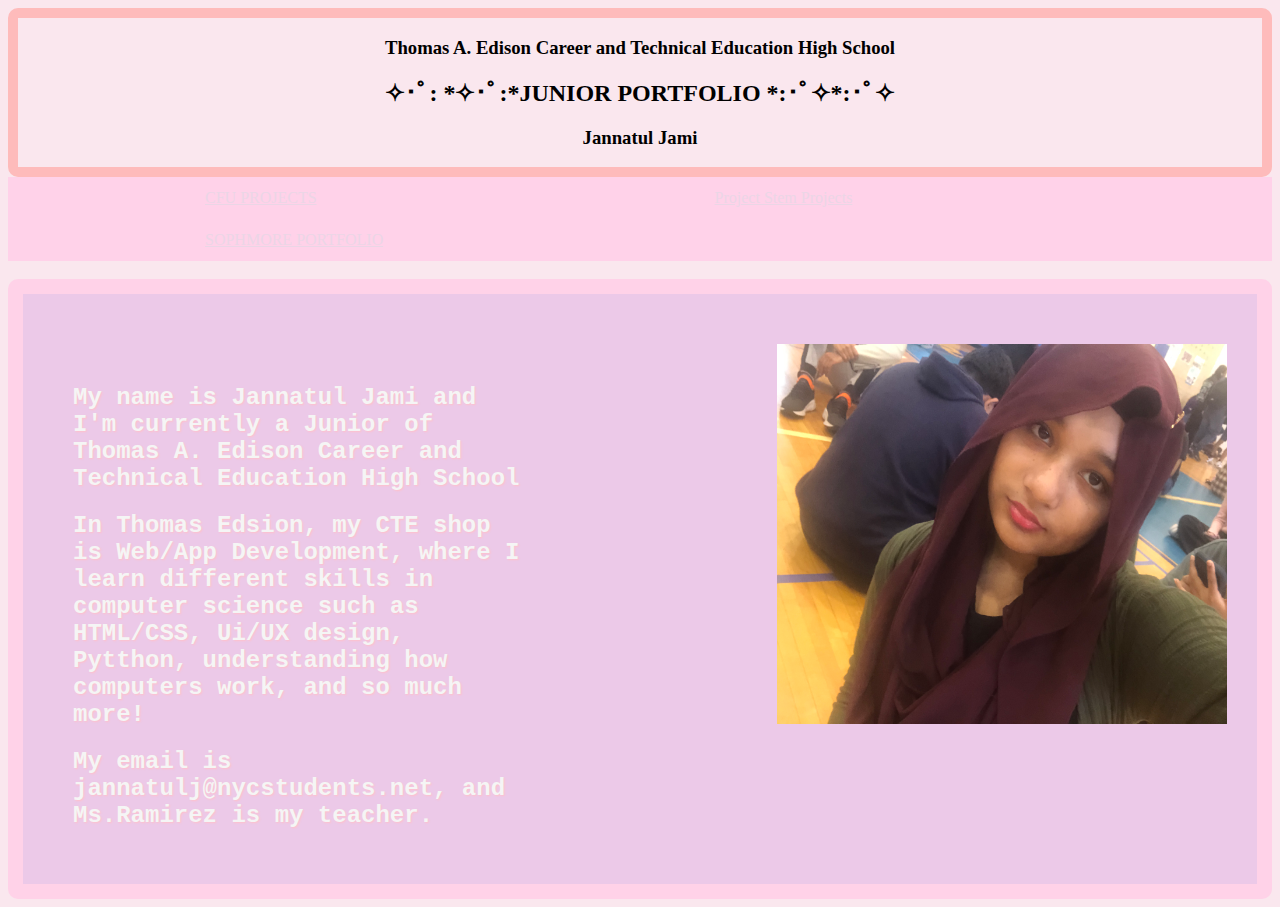
<file: index.html>
<!DOCTYPE html>
<html>
  <head>
    <title>My Junior Year Portfolio</title>
    <link href = "style.css" rel= stylesheet type="text/css"/>
    <meta name="viewport" content="width=device-width, initial-scale=1.0">
   <link rel="icon" type="image/x-icon" href="favicon (1).jpg">
    <link rel="preconnect" href="https://fonts.googleapis.com">
<link rel="preconnect" href="https://fonts.gstatic.com" crossorigin>
<link href="https://fonts.googleapis.com/css2?family=Dancing+Script:wght@400..700&family=Lilita+One&family=Pacifico&display=swap" rel="stylesheet">

  </head>
  <body>
    
    <div id ="banner">
      <h3> Thomas A. Edison Career and Technical Education High School </h3>
      <h2 id = "name" >✧･ﾟ: *✧･ﾟ:*JUNIOR PORTFOLIO *:･ﾟ✧*:･ﾟ✧</h2>
    <h3>Jannatul Jami</h1>
    </div>
     <div id = "menu">
      <a href = "CFU.html" class = "menu_item" target ="_blank">CFU PROJECTS</a>
      <a href = "project_stem.html" class = "menu_item" target = "_blank">Project Stem Projects</a>
      <a href = "https://jannatuljami.github.io/Sophmore_Portfolio/" class = "menu_item" target ="_blank">SOPHMORE PORTFOLIO</a>
    </div>
    <br>
    <div id = "description">
      <div id = "right">
      <h2>My name is Jannatul Jami and I'm currently a Junior of Thomas A. Edison Career and Technical Education High School</h2>
        <h2>In Thomas Edsion, my CTE shop is Web/App Development,
          where I learn different skills in computer science such as HTML/CSS, Ui/UX design, Pytthon, understanding how computers work,
          and so much more!</h2>
        <h2>My email is jannatulj@nycstudents.net, and Ms.Ramirez is my teacher. </h2>
      </div>
      <div id = "left">
        <image src = "me.JPG" width = 450px height = 380px/>
      </div>
    </div>
  </body>
</html>
</file>
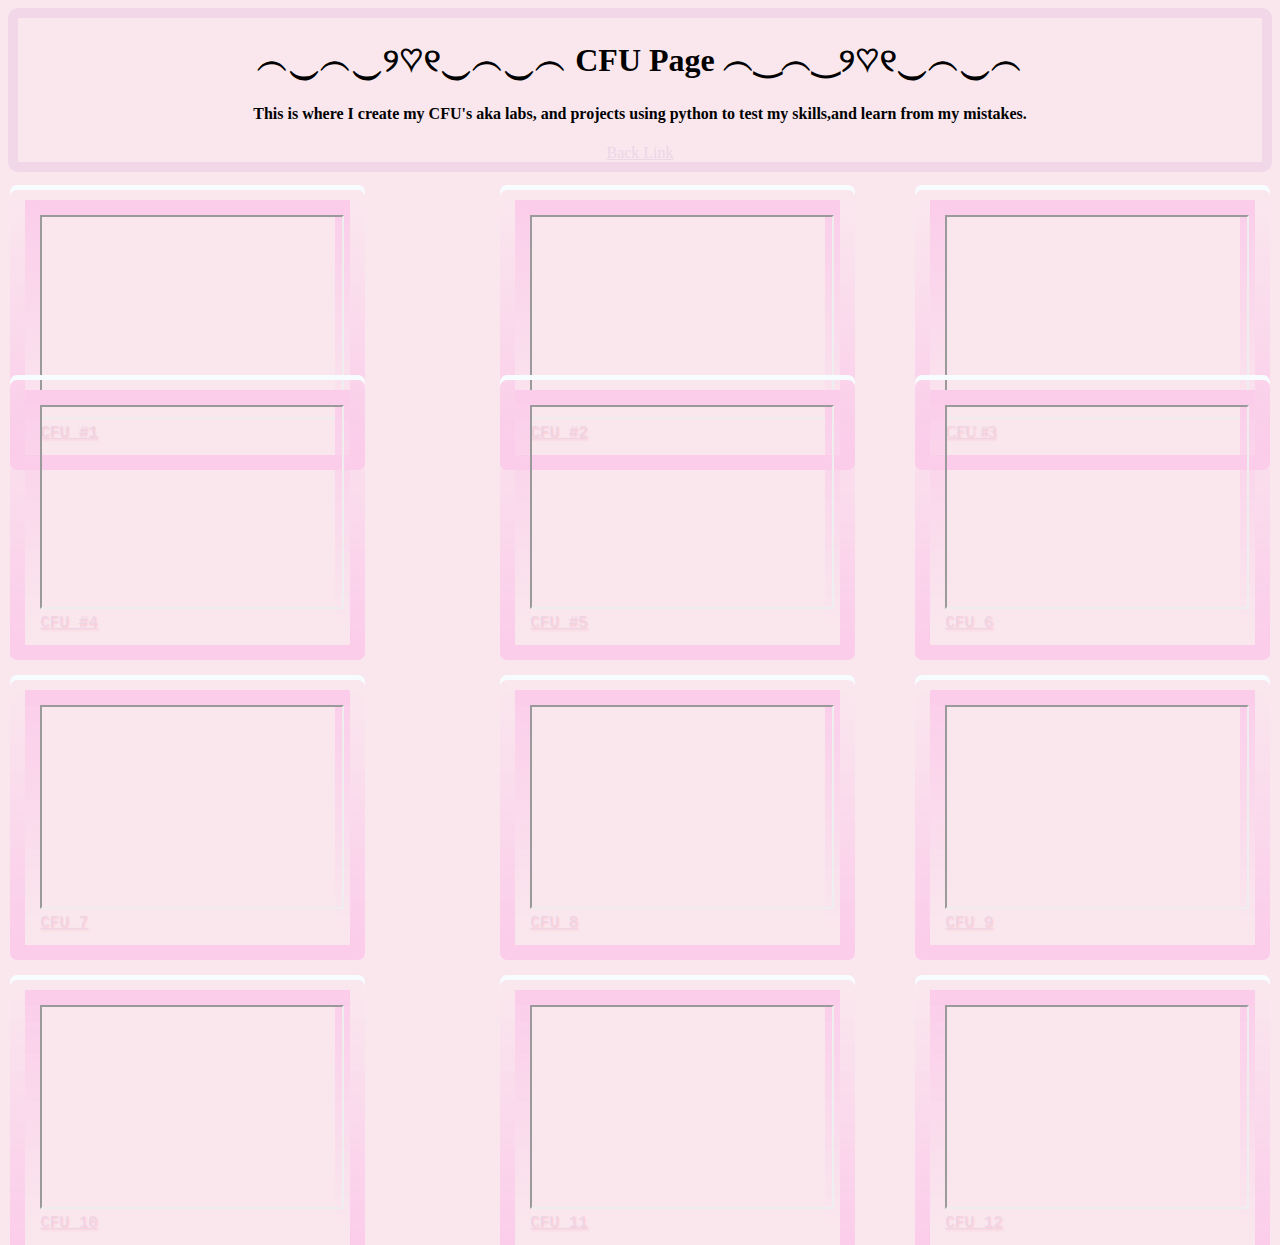
<file: CFU.html>
<!DOCTYPE html>
<html>
  <head>
    <title>CFU Portfolio Page</title>
       <link href = "style.css" rel= stylesheet type="text/css"/>
    <meta name="viewport" content="width=device-width, initial-scale=1.0">
   <link rel="icon" type="image/x-icon" href="favicon.jpg">
    <link rel="preconnect" href="https://fonts.googleapis.com">
<link rel="preconnect" href="https://fonts.gstatic.com" crossorigin>
<link href="https://fonts.googleapis.com/css2?family=Dancing+Script:wght@400..700&family=Lilita+One&family=Pacifico&display=swap" rel="stylesheet">
  </head>
  <body>
    <div id = "banner2" >
<h1>︵‿︵‿୨♡୧‿︵‿︵ CFU Page ︵‿︵‿୨♡୧‿︵‿︵ </h1>
      <h4>This is where I create my CFU's aka labs, and projects using python to test my skills,and learn from my mistakes.</h4>
      <a href="index.html"> Back Link </a>
    </div>
    <br>
 <div class = "container">
    <div class = "left" style = " font-family: Courier, monospace;
text-shadow: 1px 1px 2px pink;">
<iframe src = "https://py3.codeskulptor.org/#user309_To8uo1IPiv_0.py" height = "200px"> </iframe>
      <br>
      <a href = "https://py3.codeskulptor.org/#user309_To8uo1IPiv_0.py">CFU #1 </a>
    </div>
    <div class = "middle" style = " font-family: Courier, monospace;
text-shadow: 1px 1px 2px pink;">
<iframe src = "https://py3.codeskulptor.org/#user309_QR5T6tLYSB_0.py" height = "200px"> </iframe>
      <br>
      <a href = "https://py3.codeskulptor.org/#user309_QR5T6tLYSB_0.py"> CFU #2 </a>
    </div>
      <div class = "right" style = "font-family: font-family: Courier, monospace;
text-shadow: 1px 1px 2px pink;">
<iframe src = "https://py3.codeskulptor.org/#user309_RtjoNegI1W_0.py" height = "200px"> </iframe>
      <br>
      <a href = "https://py3.codeskulptor.org/#user309_RtjoNegI1W_0.py"> CFU #3 </a>
         </div>
     <div class = "left" style = "top: 380px; font-family: Courier, monospace;
text-shadow: 1px 1px 2px pink;">
<iframe src = "https://py3.codeskulptor.org/#user309_jIuC6dE1WE_0.py" height = "200px"> </iframe>
      <br>
      <a href = "https://py3.codeskulptor.org/#user309_jIuC6dE1WE_0.py"> CFU #4</a>
         </div>
    <div class = "middle" style = "top: 380px; font-family: Courier, monospace;
text-shadow: 1px 1px 2px pink;">
<iframe src = "https://py3.codeskulptor.org/#user309_QCKd08fVGO_0.py" height = "200px"> </iframe>
      <br>
      <a href = "https://py3.codeskulptor.org/#user309_QCKd08fVGO_0.py"> CFU #5 </a>
         </div>
     <div class = "right" style = "top: 380px; font-family: Courier, monospace;
text-shadow: 1px 1px 2px pink;">
<iframe src = "https://py3.codeskulptor.org/#user309_uJ17lUReb2_0.py/" height = "200px"> </iframe>
      <br>
      <a href = "https://py3.codeskulptor.org/#user309_uJ17lUReb2_0.py"> CFU 6</a>
         </div>
         <div class = "left" style = "top: 680px; font-family: Courier, monospace;
text-shadow: 1px 1px 2px pink;">
<iframe src = "https://py3.codeskulptor.org/#user309_gOz4iVaUb0_0.py" height = "200px"> </iframe>
      <br>
      <a href = "https://py3.codeskulptor.org/#user309_gOz4iVaUb0_0.py"> CFU 7 </a>
         </div>
      <div class = "middle" style = "top: 680px; font-family: Courier, monospace;
text-shadow: 1px 1px 2px pink;">
<iframe src = "https://py3.codeskulptor.org/#user309_N3scJxzNbh_0.py" height = "200px"> </iframe>
      <br>
      <a href = "https://py3.codeskulptor.org/#user309_N3scJxzNbh_0.py"> CFU 8 </a>
         </div>
    
   <div class = "right" style = "top: 680px; font-family: Courier, monospace;
text-shadow: 1px 1px 2px pink;">
<iframe src = "https://py3.codeskulptor.org/#user309_N3scJxzNbh_0.py" height = "200px"> </iframe>
      <br>
      <a href = "https://py3.codeskulptor.org/#user309_N3scJxzNbh_0.py"> CFU 9 </a>
         </div>
    <div class = "left" style = "top: 980px; font-family: Courier, monospace;
text-shadow: 1px 1px 2px pink;">
<iframe src = "https://py3.codeskulptor.org/#user309_lRdAAMkKLP_0.py" height = "200px"> </iframe>
      <br>
      <a href = "https://py3.codeskulptor.org/#user309_lRdAAMkKLP_0.py"> CFU 10 </a>
         </div>
   <div class = "middle" style = "top: 980px; font-family: Courier, monospace;
text-shadow: 1px 1px 2px pink;">
<iframe src = "https://py3.codeskulptor.org/#user309_05jgqq2PhX_0.py" height = "200px"> </iframe>
      <br>
      <a href = "https://py3.codeskulptor.org/#user309_05jgqq2PhX_0.py"> CFU 11 </a>
         </div>
     <div class = "right" style = "top: 980px; font-family: Courier, monospace;
text-shadow: 1px 1px 2px pink;">
<iframe src = "https://py3.codeskulptor.org/#user309_gtJoqrvFvH_0.py" height = "200px"> </iframe>
      <br>
      <a href = "https://py3.codeskulptor.org/#user309_gtJoqrvFvH_0.py"> CFU 12 </a>
         </div>
 </div>
  </body>
</html>
</file>
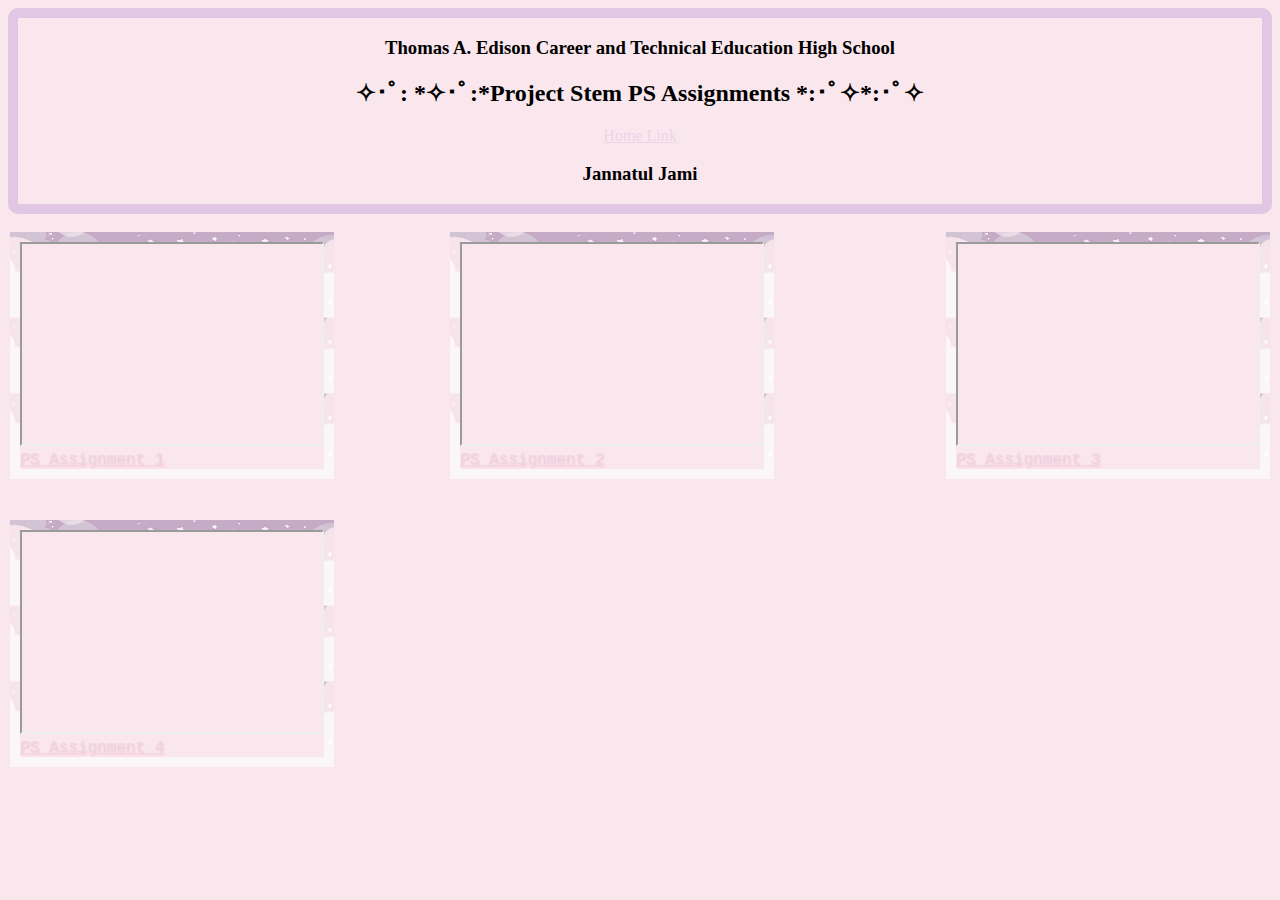
<file: project_stem.html>
<!DOCTYPE html>
<html>
  <head>
    <title> Project Stem Page</title>
    <link href = "style.css" rel= stylesheet type="text/css"/>
    <link rel="icon" type="image/x-icon" href="favicon (1).jpg">
  </head>
  <body>
     <div id ="banner1">
      <h3> Thomas A. Edison Career and Technical Education High School </h3>
      <h2 id = "name" >✧･ﾟ: *✧･ﾟ:*Project Stem PS Assignments *:･ﾟ✧*:･ﾟ✧</h2>
       <a href = "index.html"> Home Link</a>
    <h3>Jannatul Jami</h3>
    </div>
    <br>
     <div class = "left1" style = "border-image: url(starry.jpg) 30 round; font-family: Courier, monospace;
text-shadow: 1px 1px 2px pink;">
<iframe src = "https://py3.codeskulptor.org/#user309_OmiVIcIduf_0.py" height = "200px"> </iframe>
      <br>
      <a href = "https://py3.codeskulptor.org/#user309_OmiVIcIduf_0.py">PS Assignment 1 </a>
    </div>
    <div class = "middle1" style = " border-image: url(starry.jpg) 30 round; font-family: Courier, monospace;
text-shadow: 1px 1px 2px pink;">
<iframe src = "https://py3.codeskulptor.org/#user309_J3S9fu7jc2_0.py" height = "200px"> </iframe>
      <br>
      <a href = "https://py3.codeskulptor.org/#user309_J3S9fu7jc2_0.py"> PS Assignment 2 </a>
    </div>
      <div class = "right1" style = "border-image: url(starry.jpg) 30 round; font-family: Courier, monospace;
text-shadow: 1px 1px 2px pink;">
<iframe src = "https://py3.codeskulptor.org/#user309_ZarIhNpA48_0.py" height = "200px"> </iframe>
      <br>
      <a href = "https://py3.codeskulptor.org/#user309_ZarIhNpA48_0.py"> PS Assignment 3 </a>
         </div>
     <div class = "left1" style = "top: 520px; border-image: url(starry.jpg) 30 round; font-family: Courier, monospace;
text-shadow: 1px 1px 2px pink;">
<iframe src = "https://py3.codeskulptor.org/#user309_Tr6VB47QF2_0.py" height = "200px"> </iframe>
      <br>
      <a href = "https://py3.codeskulptor.org/#user309_Tr6VB47QF2_0.py"> PS Assignment 4</a>
         </div>
  </body>
</html>
</file>
<file: style.css>
body {
  background-color: #FAE7EE;
}
#banner {
border: 10px solid;
border-color: #febbbb;
border-radius: 10px;
text-align: center;
}
#banner1 {
border: 10px solid;
border-color: #e1c7e3;
border-radius: 10px;
text-align: center;
}
#banner2{
border: 10px solid;
border-color: #f1d7e8;
border-radius: 10px;
text-align: center;
}
.menu_item {
  padding: 12px 197px;
  display: inline-block;
}
.menu-item:hover{
  background-color: #ffbcbc;
  
}
#menu{
  background-color: #ffd2e9;
}
.left{
position: absolute;
border: 10px solid transparent;
left: 10px; 
margin: auto;
padding: 15px;
width: 295px;
height: 210px;
border: 15px solid transparent;
border-top: 10px solid transparent;
border-image: linear-gradient(to bottom, transparent, #FBCDEA) 3 100%;
box-shadow: 0 15px 0 0 #FBCDEA, 0 -5px 0 0 #F7FCFF,  inset 0px 15px 0 0 #FBCDEA;
background-image:  linear-gradient(#FBCDEA, transparent), linear-gradient(#FBCDEA, transparent);
background-size: 15px 100%;
background-position: 0 0, 100% 0;
background-repeat: no-repeat;
border-radius: 7px;

}
.right{
position: absolute;
border: 10px solid transparent;
right: 10px; 
margin: auto;
padding: 15px;
width: 295px;
height: 210px;
border: 15px solid transparent;
border-top: 10px solid transparent;
border-image: linear-gradient(to bottom, transparent, #FBCDEA) 3 100%;
box-shadow: 0 15px 0 0 #FBCDEA, 0 -5px 0 0 #F7FCFF,  inset 0px 15px 0 0 #FBCDEA;
background-image:  linear-gradient(#FBCDEA, transparent), linear-gradient(#FBCDEA, transparent);
background-size: 15px 100%;
background-position: 0 0, 100% 0;
background-repeat: no-repeat;
border-radius: 7px;
}
.middle{
position: absolute;
border: 10px solid transparent;
right: 425px;
margin: auto;
padding: 15px;
width: 295px;
height: 210px;
border: 15px solid transparent;
border-top: 10px solid transparent;
border-image: linear-gradient(to bottom, transparent, #FBCDEA) 3 100%;
box-shadow: 0 15px 0 0 #FBCDEA, 0 -5px 0 0 #F7FCFF,  inset 0px 15px 0 0 #FBCDEA;
background-image:  linear-gradient(#FBCDEA, transparent), linear-gradient(#FBCDEA, transparent);
background-size: 15px 100%;
background-position: 0 0, 100% 0;
background-repeat: no-repeat;
border-radius: 7px;

}
.left1{
position: absolute;
left: 10px; 
border: 10px solid transparent;
}
.right1{
position: absolute;
right: 10px; 
border: 10px solid transparent;
}
.middle1{
position: absolute;
left: 450px; 
border: 10px solid transparent;
}
a:hover{
  color: #e5cdec;
}
#description{
border: 15px solid;
border-color: #ffd2e8;
border-radius: 10px;
padding: 50px;
position: relative;
height: 490px;
background-color: #ecc9e8;
}
#right{
  position: absolute;
  color: whitesmoke;
  font-family: Courier, monospace;
text-shadow: 1px 1px 2px pink;
  left: 30px;
  padding: 20px;
position: absolute;
overflow: scroll;
width: 450px;
height: 490px;
  }
#left{
right: 30px;
position: absolute;
}
a:link{
  color: #ebd6e6;
}
</file>
